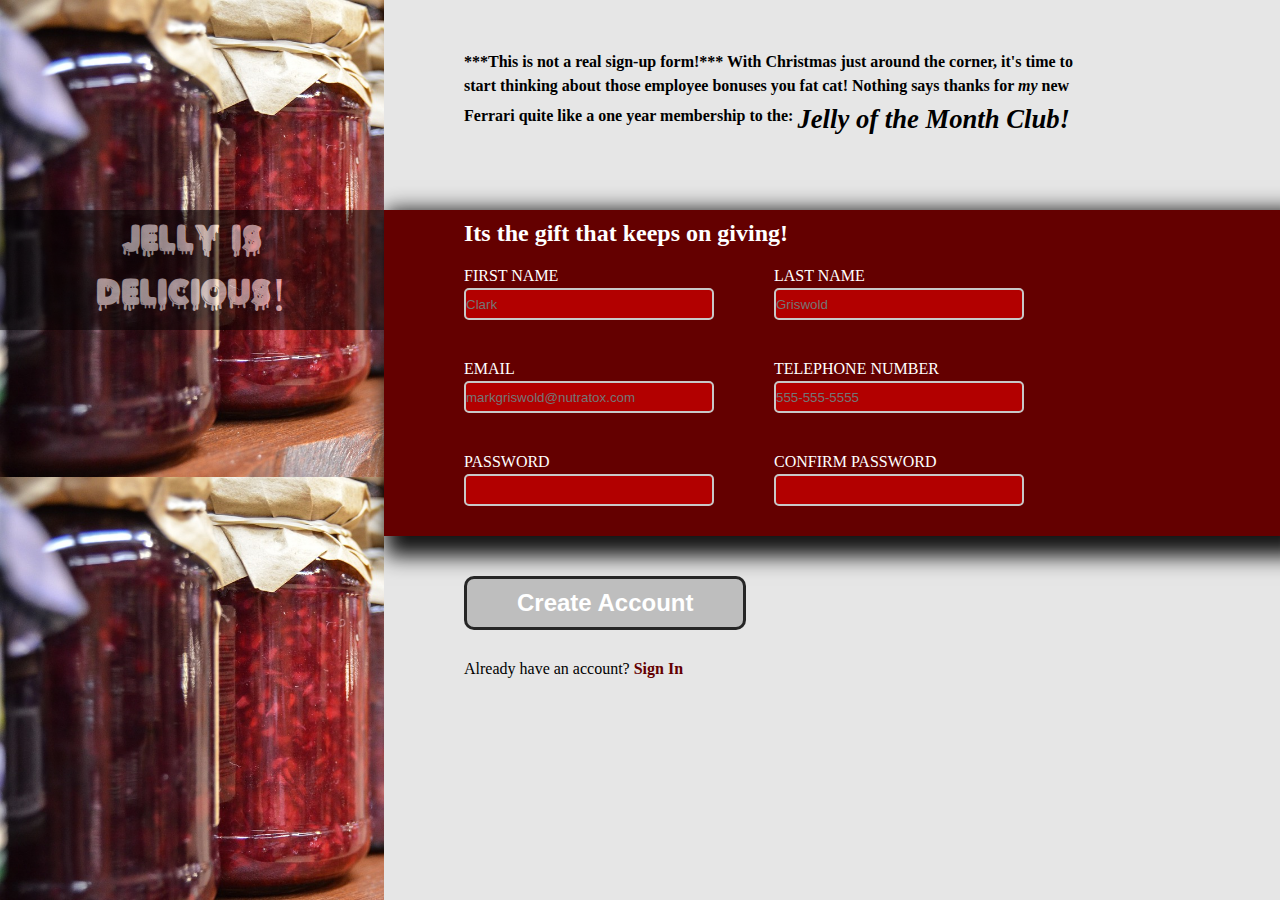
<file: index.html>
<!DOCTYPE html>
<html lang="en">
<head>
    <meta charset="UTF-8">
    <meta name="viewport" content="width=device-width, initial-scale=1.0">
    <title>TOP Sign-Up</title>
    <link rel="stylesheet" href="style.css">
</head>
<body>

    <div class="banner-img">
        <div class="banner-logo">Jelly is Delicious!</div>
    </div>
    
    <div class="content">
        <div class="header">
            <h4>
                ***This is not a real sign-up form!***
                With Christmas just around the corner, 
                it's time to start thinking about those employee 
                bonuses you fat cat! Nothing says thanks for <em>my</em> 
                new Ferrari quite like a one year membership to 
                the: <b class="club-title"><em><sub>Jelly of the Month Club!</sub></em></b>
            </h4>

        </div>
        <form class="sign-up-form">
            <div class="inputs">
                <h2>Its the gift that keeps on giving!</h2>
                <ul>
                    <li>
                        <label for="first-name">FIRST NAME</label>
                        <input type="text" id="first-name" name="first-name" placeholder="Clark" required>
                    <li>
                        <label for="last-name">LAST NAME</label>
                        <input type="text" id="last-name" name="last-name" placeholder="Griswold" required>
                    </li>
                    <li>
                        <label for="email">EMAIL</label>
                        <input type="email" id="email" name="email" placeholder="markgriswold@nutratox.com" required>
                    </li>
                    <li>
                        <label for="tel-num">TELEPHONE NUMBER</label>
                        <input type="tel" id="tel-num" name="user-num" placeholder="555-555-5555" pattern="[0-9]{3}[' '-.]?[0-9]{3}[' '-.]?[0-9]{4}" required>
                    </li>
                    <li>
                        <label for="init-pass">PASSWORD</label>
                        <input type="password" id="init-pass" name="init-pass" required>
                    </li>
                    <li>
                        <label for="conf-pass">CONFIRM PASSWORD</label>
                        <input type="password" id="conf-pass" name="conf-pass" required>
                    </li>
                </ul>
            </div>
            <div class="submit-btn">
                <button type="submit">Create Account</button>
                <p>Already have an account? <a href="#" id="sign-in-link">Sign In</a></p>
            </div>
        </form>
    </div>
</body>
</html>
</file>
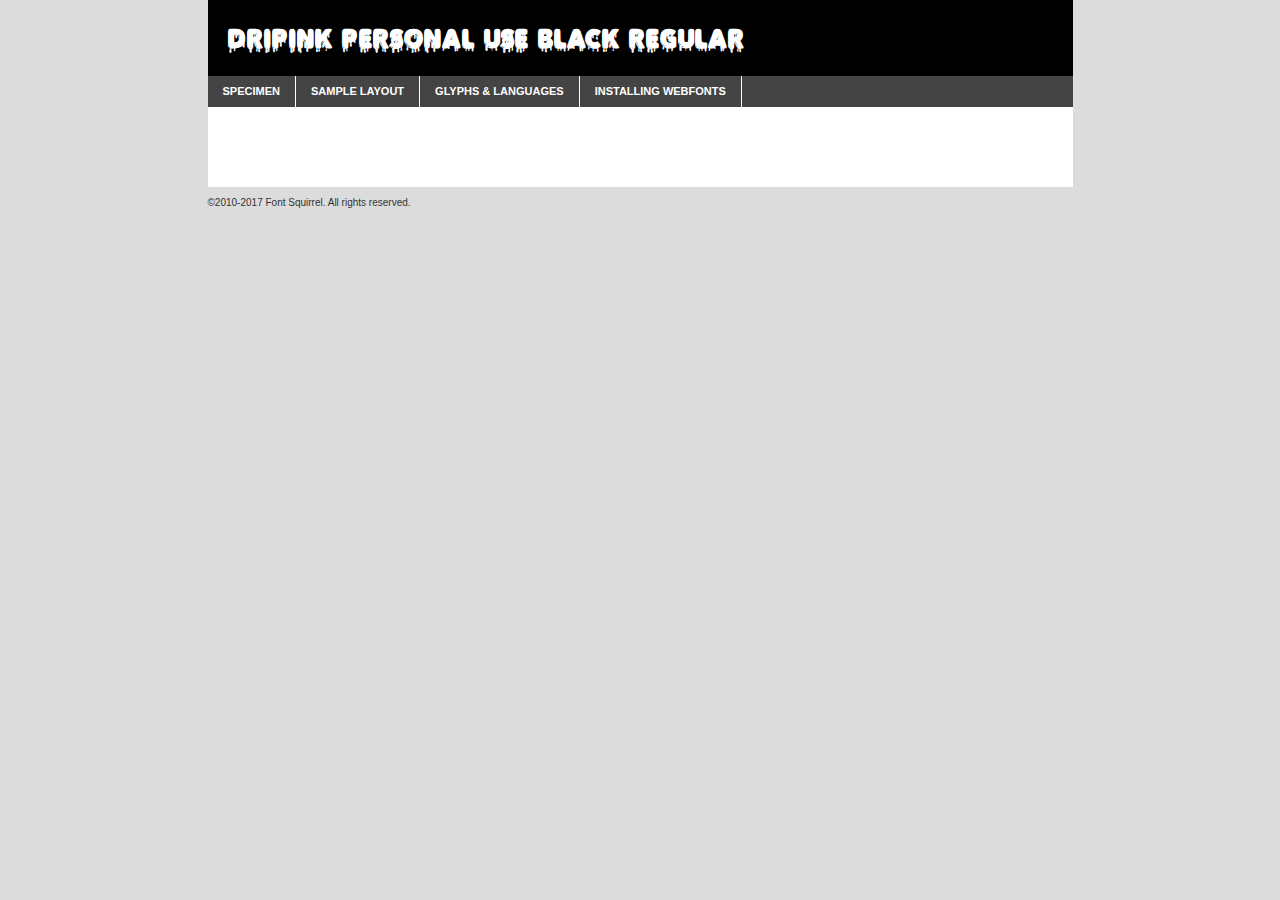
<file: fonts/dripinkpersonaluseblack-p72nk-demo.html>
<!DOCTYPE html PUBLIC "-//W3C//DTD XHTML 1.0 Transitional//EN"
        "http://www.w3.org/TR/xhtml1/DTD/xhtml1-transitional.dtd">

<html xmlns="http://www.w3.org/1999/xhtml" xml:lang="en" lang="en">
<head>
    <meta http-equiv="Content-Type" content="text/html; charset=utf-8"/>
    <script src="http://ajax.googleapis.com/ajax/libs/jquery/1.7.2/jquery.min.js" type="text/javascript" charset="utf-8"></script>
    <script type="text/javascript">
		(function($) {
			$.fn.easyTabs = function(option) {
				var param = jQuery.extend({ fadeSpeed: 'fast', defaultContent: 1, activeClass: 'active' }, option);
				$(this).each(function() {
					var thisId = '#' + this.id;
					if ( param.defaultContent == '' )
					{
						param.defaultContent = 1;
					}
					if ( typeof param.defaultContent == 'number' )
					{
						var defaultTab = $(thisId + ' .tabs li:eq(' + (param.defaultContent - 1) + ') a').attr('href').substr(1);
					}
					else
					{
						var defaultTab = param.defaultContent;
					}
					$(thisId + ' .tabs li a').each(function() {
						var tabToHide = $(this).attr('href').substr(1);
						$('#' + tabToHide).addClass('easytabs-tab-content');
					});
					hideAll();
					changeContent(defaultTab);

					function hideAll() {$(thisId + ' .easytabs-tab-content').hide();}

					function changeContent(tabId)
					{
						hideAll();
						$(thisId + ' .tabs li').removeClass(param.activeClass);
						$(thisId + ' .tabs li a[href=#' + tabId + ']').closest('li').addClass(param.activeClass);
						if ( param.fadeSpeed != 'none' )
						{
							$(thisId + ' #' + tabId).fadeIn(param.fadeSpeed);
						}
						else
						{
							$(thisId + ' #' + tabId).show();
						}
					}

					$(thisId + ' .tabs li').click(function() {
						var tabId = $(this).find('a').attr('href').substr(1);
						changeContent(tabId);
						return false;
					});
				});
			}
		})(jQuery);
    </script>
    <link rel="stylesheet" href="specimen_files/specimen_stylesheet.css" type="text/css" charset="utf-8"/>
    <link rel="stylesheet" href="stylesheet.css" type="text/css" charset="utf-8"/>

    <style type="text/css">
        		body {
			font-family: 'dripink_personal_useblack';
        		}

            </style>

    <title>DRIPINK PERSONAL USE Black Regular Specimen</title>


    <script type="text/javascript" charset="utf-8">
		$(document).ready(function() {
			$('#container').easyTabs({ defaultContent: 1 });
		});
    </script>
</head>

<body>
<div id="container">
    <div id="header">
		DRIPINK PERSONAL USE Black Regular    </div>
    <ul class="tabs">
        <li><a href="#specimen">Specimen</a></li>
        <li><a href="#layout">Sample Layout</a></li>
		        <li><a href="#glyphs">Glyphs &amp; Languages</a></li>
        <li><a href="#installing">Installing Webfonts</a></li>

    </ul>

    <div id="main_content">


        <div id="specimen">

            <div class="section">
                <div class="grid12 firstcol">
                    <div class="huge">AaBb</div>
                </div>
            </div>

            <div class="section">
                <div class="glyph_range">A&#x200B;B&#x200b;C&#x200b;D&#x200b;E&#x200b;F&#x200b;G&#x200b;H&#x200b;I&#x200b;J&#x200b;K&#x200b;L&#x200b;M&#x200b;N&#x200b;O&#x200b;P&#x200b;Q&#x200b;R&#x200b;S&#x200b;T&#x200b;U&#x200b;V&#x200b;W&#x200b;X&#x200b;Y&#x200b;Z&#x200b;a&#x200b;b&#x200b;c&#x200b;d&#x200b;e&#x200b;f&#x200b;g&#x200b;h&#x200b;i&#x200b;j&#x200b;k&#x200b;l&#x200b;m&#x200b;n&#x200b;o&#x200b;p&#x200b;q&#x200b;r&#x200b;s&#x200b;t&#x200b;u&#x200b;v&#x200b;w&#x200b;x&#x200b;y&#x200b;z&#x200b;1&#x200b;2&#x200b;3&#x200b;4&#x200b;5&#x200b;6&#x200b;7&#x200b;8&#x200b;9&#x200b;0&#x200b;&amp;&#x200b;.&#x200b;,&#x200b;?&#x200b;!&#x200b;&#64;&#x200b;(&#x200b;)&#x200b;#&#x200b;$&#x200b;%&#x200b;*&#x200b;+&#x200b;-&#x200b;=&#x200b;:&#x200b;;</div>
            </div>
            <div class="section">
                <div class="grid12 firstcol">
                    <table class="sample_table">
                        <tr>
                            <td>10</td>
                            <td class="size10">abcdefghijklmnopqrstuvwxyzABCDEFGHIJKLMNOPQRSTUVWXYZ0123456789abcdefghijklmnopqrstuvwxyzABCDEFGHIJKLMNOPQRSTUVWXYZ0123456789abcdefghijklmnopqrstuvwxyzABCDEFGHIJKLMNOPQRSTUVWXYZ</td>
                        </tr>
                        <tr>
                            <td>11</td>
                            <td class="size11">abcdefghijklmnopqrstuvwxyzABCDEFGHIJKLMNOPQRSTUVWXYZ0123456789abcdefghijklmnopqrstuvwxyzABCDEFGHIJKLMNOPQRSTUVWXYZ0123456789abcdefghijklmnopqrstuvwxyzABCDEFGHIJKLMNOPQRSTUVWXYZ</td>
                        </tr>
                        <tr>
                            <td>12</td>
                            <td class="size12">abcdefghijklmnopqrstuvwxyzABCDEFGHIJKLMNOPQRSTUVWXYZ0123456789abcdefghijklmnopqrstuvwxyzABCDEFGHIJKLMNOPQRSTUVWXYZ0123456789abcdefghijklmnopqrstuvwxyzABCDEFGHIJKLMNOPQRSTUVWXYZ</td>
                        </tr>
                        <tr>
                            <td>13</td>
                            <td class="size13">abcdefghijklmnopqrstuvwxyzABCDEFGHIJKLMNOPQRSTUVWXYZ0123456789abcdefghijklmnopqrstuvwxyzABCDEFGHIJKLMNOPQRSTUVWXYZ0123456789abcdefghijklmnopqrstuvwxyzABCDEFGHIJKLMNOPQRSTUVWXYZ</td>
                        </tr>
                        <tr>
                            <td>14</td>
                            <td class="size14">abcdefghijklmnopqrstuvwxyzABCDEFGHIJKLMNOPQRSTUVWXYZ0123456789abcdefghijklmnopqrstuvwxyzABCDEFGHIJKLMNOPQRSTUVWXYZ0123456789abcdefghijklmnopqrstuvwxyzABCDEFGHIJKLMNOPQRSTUVWXYZ</td>
                        </tr>
                        <tr>
                            <td>16</td>
                            <td class="size16">abcdefghijklmnopqrstuvwxyzABCDEFGHIJKLMNOPQRSTUVWXYZ0123456789abcdefghijklmnopqrstuvwxyzABCDEFGHIJKLMNOPQRSTUVWXYZ</td>
                        </tr>
                        <tr>
                            <td>18</td>
                            <td class="size18">abcdefghijklmnopqrstuvwxyzABCDEFGHIJKLMNOPQRSTUVWXYZ0123456789abcdefghijklmnopqrstuvwxyzABCDEFGHIJKLMNOPQRSTUVWXYZ</td>
                        </tr>
                        <tr>
                            <td>20</td>
                            <td class="size20">abcdefghijklmnopqrstuvwxyzABCDEFGHIJKLMNOPQRSTUVWXYZ0123456789abcdefghijklmnopqrstuvwxyzABCDEFGHIJKLMNOPQRSTUVWXYZ</td>
                        </tr>
                        <tr>
                            <td>24</td>
                            <td class="size24">abcdefghijklmnopqrstuvwxyzABCDEFGHIJKLMNOPQRSTUVWXYZ0123456789abcdefghijklmnopqrstuvwxyzABCDEFGHIJKLMNOPQRSTUVWXYZ</td>
                        </tr>
                        <tr>
                            <td>30</td>
                            <td class="size30">abcdefghijklmnopqrstuvwxyzABCDEFGHIJKLMNOPQRSTUVWXYZ0123456789abcdefghijklmnopqrstuvwxyzABCDEFGHIJKLMNOPQRSTUVWXYZ</td>
                        </tr>
                        <tr>
                            <td>36</td>
                            <td class="size36">abcdefghijklmnopqrstuvwxyzABCDEFGHIJKLMNOPQRSTUVWXYZ0123456789abcdefghijklmnopqrstuvwxyzABCDEFGHIJKLMNOPQRSTUVWXYZ</td>
                        </tr>
                        <tr>
                            <td>48</td>
                            <td class="size48">abcdefghijklmnopqrstuvwxyzABCDEFGHIJKLMNOPQRSTUVWXYZ0123456789abcdefghijklmnopqrstuvwxyzABCDEFGHIJKLMNOPQRSTUVWXYZ</td>
                        </tr>
                        <tr>
                            <td>60</td>
                            <td class="size60">abcdefghijklmnopqrstuvwxyzABCDEFGHIJKLMNOPQRSTUVWXYZ0123456789abcdefghijklmnopqrstuvwxyzABCDEFGHIJKLMNOPQRSTUVWXYZ</td>
                        </tr>
                        <tr>
                            <td>72</td>
                            <td class="size72">abcdefghijklmnopqrstuvwxyzABCDEFGHIJKLMNOPQRSTUVWXYZ0123456789abcdefghijklmnopqrstuvwxyzABCDEFGHIJKLMNOPQRSTUVWXYZ</td>
                        </tr>
                        <tr>
                            <td>90</td>
                            <td class="size90">abcdefghijklmnopqrstuvwxyzABCDEFGHIJKLMNOPQRSTUVWXYZ0123456789abcdefghijklmnopqrstuvwxyzABCDEFGHIJKLMNOPQRSTUVWXYZ</td>
                        </tr>
                    </table>

                </div>

            </div>


            <div class="section" id="bodycomparison">


                <div id="xheight">
                    <div class="fontbody">&#x25FC;&#x25FC;&#x25FC;&#x25FC;&#x25FC;&#x25FC;&#x25FC;&#x25FC;&#x25FC;&#x25FC;&#x25FC;&#x25FC;&#x25FC;&#x25FC;&#x25FC;&#x25FC;&#x25FC;&#x25FC;&#x25FC;&#x25FC;&#x25FC;&#x25FC;&#x25FC;&#x25FC;&#x25FC;&#x25FC;&#x25FC;&#x25FC;&#x25FC;&#x25FC;&#x25FC;&#x25FC;&#x25FC;&#x25FC;&#x25FC;&#x25FC;&#x25FC;&#x25FC;&#x25FC;&#x25FC;&#x25FC;&#x25FC;&#x25FC;&#x25FC;&#x25FC;&#x25FC;&#x25FC;&#x25FC;&#x25FC;&#x25FC;&#x25FC;&#x25FC;&#x25FC;&#x25FC;&#x25FC;&#x25FC;&#x25FC;&#x25FC;&#x25FC;&#x25FC;&#x25FC;&#x25FC;&#x25FC;&#x25FC;&#x25FC;&#x25FC;&#x25FC;&#x25FC;&#x25FC;&#x25FC;&#x25FC;&#x25FC;&#x25FC;&#x25FC;&#x25FC;&#x25FC;&#x25FC;&#x25FC;&#x25FC;&#x25FC;&#x25FC;&#x25FC;&#x25FC;&#x25FC;&#x25FC;&#x25FC;&#x25FC;&#x25FC;&#x25FC;&#x25FC;&#x25FC;&#x25FC;&#x25FC;&#x25FC;&#x25FC;&#x25FC;&#x25FC;&#x25FC;&#x25FC;body</div>
                    <div class="arialbody">body</div>
                    <div class="verdanabody">body</div>
                    <div class="georgiabody">body</div>
                </div>
                <div class="fontbody" style="z-index:1">
                    body<span>DRIPINK PERSONAL USE Black Regular</span>
                </div>
                <div class="arialbody" style="z-index:1">
                    body<span>Arial</span>
                </div>
                <div class="verdanabody" style="z-index:1">
                    body<span>Verdana</span>
                </div>
                <div class="georgiabody" style="z-index:1">
                    body<span>Georgia</span>
                </div>


            </div>


            <div class="section psample psample_row1" id="">

                <div class="grid2 firstcol">
                    <p class="size10"><span>10.</span>Aenean lacinia bibendum nulla sed consectetur. Fusce dapibus, tellus ac cursus commodo, tortor mauris condimentum nibh, ut fermentum massa justo sit amet risus. Nullam id dolor id nibh ultricies vehicula ut id elit. Cum sociis natoque penatibus et magnis dis parturient montes, nascetur ridiculus mus. Nulla vitae elit libero, a pharetra augue.</p>

                </div>
                <div class="grid3">
                    <p class="size11"><span>11.</span>Aenean lacinia bibendum nulla sed consectetur. Fusce dapibus, tellus ac cursus commodo, tortor mauris condimentum nibh, ut fermentum massa justo sit amet risus. Nullam id dolor id nibh ultricies vehicula ut id elit. Cum sociis natoque penatibus et magnis dis parturient montes, nascetur ridiculus mus. Nulla vitae elit libero, a pharetra augue.</p>

                </div>
                <div class="grid3">
                    <p class="size12"><span>12.</span>Aenean lacinia bibendum nulla sed consectetur. Fusce dapibus, tellus ac cursus commodo, tortor mauris condimentum nibh, ut fermentum massa justo sit amet risus. Nullam id dolor id nibh ultricies vehicula ut id elit. Cum sociis natoque penatibus et magnis dis parturient montes, nascetur ridiculus mus. Nulla vitae elit libero, a pharetra augue.</p>

                </div>
                <div class="grid4">
                    <p class="size13"><span>13.</span>Aenean lacinia bibendum nulla sed consectetur. Fusce dapibus, tellus ac cursus commodo, tortor mauris condimentum nibh, ut fermentum massa justo sit amet risus. Nullam id dolor id nibh ultricies vehicula ut id elit. Cum sociis natoque penatibus et magnis dis parturient montes, nascetur ridiculus mus. Nulla vitae elit libero, a pharetra augue.</p>

                </div>
                <div class="white_blend"></div>

            </div>
            <div class="section psample psample_row2" id="">
                <div class="grid3 firstcol">
                    <p class="size14"><span>14.</span>Aenean lacinia bibendum nulla sed consectetur. Fusce dapibus, tellus ac cursus commodo, tortor mauris condimentum nibh, ut fermentum massa justo sit amet risus. Nullam id dolor id nibh ultricies vehicula ut id elit. Cum sociis natoque penatibus et magnis dis parturient montes, nascetur ridiculus mus. Nulla vitae elit libero, a pharetra augue.</p>

                </div>
                <div class="grid4">
                    <p class="size16"><span>16.</span>Aenean lacinia bibendum nulla sed consectetur. Fusce dapibus, tellus ac cursus commodo, tortor mauris condimentum nibh, ut fermentum massa justo sit amet risus. Nullam id dolor id nibh ultricies vehicula ut id elit. Cum sociis natoque penatibus et magnis dis parturient montes, nascetur ridiculus mus. Nulla vitae elit libero, a pharetra augue.</p>

                </div>
                <div class="grid5">
                    <p class="size18"><span>18.</span>Aenean lacinia bibendum nulla sed consectetur. Fusce dapibus, tellus ac cursus commodo, tortor mauris condimentum nibh, ut fermentum massa justo sit amet risus. Nullam id dolor id nibh ultricies vehicula ut id elit. Cum sociis natoque penatibus et magnis dis parturient montes, nascetur ridiculus mus. Nulla vitae elit libero, a pharetra augue.</p>

                </div>

                <div class="white_blend"></div>

            </div>

            <div class="section psample psample_row3" id="">
                <div class="grid5 firstcol">
                    <p class="size20"><span>20.</span>Aenean lacinia bibendum nulla sed consectetur. Fusce dapibus, tellus ac cursus commodo, tortor mauris condimentum nibh, ut fermentum massa justo sit amet risus. Nullam id dolor id nibh ultricies vehicula ut id elit. Cum sociis natoque penatibus et magnis dis parturient montes, nascetur ridiculus mus. Nulla vitae elit libero, a pharetra augue.</p>
                </div>
                <div class="grid7">
                    <p class="size24"><span>24.</span>Aenean lacinia bibendum nulla sed consectetur. Fusce dapibus, tellus ac cursus commodo, tortor mauris condimentum nibh, ut fermentum massa justo sit amet risus. Nullam id dolor id nibh ultricies vehicula ut id elit. Cum sociis natoque penatibus et magnis dis parturient montes, nascetur ridiculus mus. Nulla vitae elit libero, a pharetra augue.</p>
                </div>

                <div class="white_blend"></div>

            </div>

            <div class="section psample psample_row4" id="">
                <div class="grid12 firstcol">
                    <p class="size30"><span>30.</span>Aenean lacinia bibendum nulla sed consectetur. Fusce dapibus, tellus ac cursus commodo, tortor mauris condimentum nibh, ut fermentum massa justo sit amet risus. Nullam id dolor id nibh ultricies vehicula ut id elit. Cum sociis natoque penatibus et magnis dis parturient montes, nascetur ridiculus mus. Nulla vitae elit libero, a pharetra augue.</p>
                </div>
                <div class="white_blend"></div>

            </div>


            <div class="section psample psample_row1 fullreverse">
                <div class="grid2 firstcol">
                    <p class="size10"><span>10.</span>Aenean lacinia bibendum nulla sed consectetur. Fusce dapibus, tellus ac cursus commodo, tortor mauris condimentum nibh, ut fermentum massa justo sit amet risus. Nullam id dolor id nibh ultricies vehicula ut id elit. Cum sociis natoque penatibus et magnis dis parturient montes, nascetur ridiculus mus. Nulla vitae elit libero, a pharetra augue.</p>

                </div>
                <div class="grid3">
                    <p class="size11"><span>11.</span>Aenean lacinia bibendum nulla sed consectetur. Fusce dapibus, tellus ac cursus commodo, tortor mauris condimentum nibh, ut fermentum massa justo sit amet risus. Nullam id dolor id nibh ultricies vehicula ut id elit. Cum sociis natoque penatibus et magnis dis parturient montes, nascetur ridiculus mus. Nulla vitae elit libero, a pharetra augue.</p>

                </div>
                <div class="grid3">
                    <p class="size12"><span>12.</span>Aenean lacinia bibendum nulla sed consectetur. Fusce dapibus, tellus ac cursus commodo, tortor mauris condimentum nibh, ut fermentum massa justo sit amet risus. Nullam id dolor id nibh ultricies vehicula ut id elit. Cum sociis natoque penatibus et magnis dis parturient montes, nascetur ridiculus mus. Nulla vitae elit libero, a pharetra augue.</p>

                </div>
                <div class="grid4">
                    <p class="size13"><span>13.</span>Aenean lacinia bibendum nulla sed consectetur. Fusce dapibus, tellus ac cursus commodo, tortor mauris condimentum nibh, ut fermentum massa justo sit amet risus. Nullam id dolor id nibh ultricies vehicula ut id elit. Cum sociis natoque penatibus et magnis dis parturient montes, nascetur ridiculus mus. Nulla vitae elit libero, a pharetra augue.</p>

                </div>
                <div class="black_blend"></div>

            </div>

            <div class="section psample psample_row2 fullreverse">
                <div class="grid3 firstcol">
                    <p class="size14"><span>14.</span>Aenean lacinia bibendum nulla sed consectetur. Fusce dapibus, tellus ac cursus commodo, tortor mauris condimentum nibh, ut fermentum massa justo sit amet risus. Nullam id dolor id nibh ultricies vehicula ut id elit. Cum sociis natoque penatibus et magnis dis parturient montes, nascetur ridiculus mus. Nulla vitae elit libero, a pharetra augue.</p>

                </div>
                <div class="grid4">
                    <p class="size16"><span>16.</span>Aenean lacinia bibendum nulla sed consectetur. Fusce dapibus, tellus ac cursus commodo, tortor mauris condimentum nibh, ut fermentum massa justo sit amet risus. Nullam id dolor id nibh ultricies vehicula ut id elit. Cum sociis natoque penatibus et magnis dis parturient montes, nascetur ridiculus mus. Nulla vitae elit libero, a pharetra augue.</p>

                </div>
                <div class="grid5">
                    <p class="size18"><span>18.</span>Aenean lacinia bibendum nulla sed consectetur. Fusce dapibus, tellus ac cursus commodo, tortor mauris condimentum nibh, ut fermentum massa justo sit amet risus. Nullam id dolor id nibh ultricies vehicula ut id elit. Cum sociis natoque penatibus et magnis dis parturient montes, nascetur ridiculus mus. Nulla vitae elit libero, a pharetra augue.</p>

                </div>
                <div class="black_blend"></div>

            </div>

            <div class="section psample fullreverse psample_row3" id="">
                <div class="grid5 firstcol">
                    <p class="size20"><span>20.</span>Aenean lacinia bibendum nulla sed consectetur. Fusce dapibus, tellus ac cursus commodo, tortor mauris condimentum nibh, ut fermentum massa justo sit amet risus. Nullam id dolor id nibh ultricies vehicula ut id elit. Cum sociis natoque penatibus et magnis dis parturient montes, nascetur ridiculus mus. Nulla vitae elit libero, a pharetra augue.</p>
                </div>
                <div class="grid7">
                    <p class="size24"><span>24.</span>Aenean lacinia bibendum nulla sed consectetur. Fusce dapibus, tellus ac cursus commodo, tortor mauris condimentum nibh, ut fermentum massa justo sit amet risus. Nullam id dolor id nibh ultricies vehicula ut id elit. Cum sociis natoque penatibus et magnis dis parturient montes, nascetur ridiculus mus. Nulla vitae elit libero, a pharetra augue.</p>
                </div>

                <div class="black_blend"></div>

            </div>

            <div class="section psample fullreverse psample_row4" id="" style="border-bottom: 20px #000 solid;">
                <div class="grid12 firstcol">
                    <p class="size30"><span>30.</span>Aenean lacinia bibendum nulla sed consectetur. Fusce dapibus, tellus ac cursus commodo, tortor mauris condimentum nibh, ut fermentum massa justo sit amet risus. Nullam id dolor id nibh ultricies vehicula ut id elit. Cum sociis natoque penatibus et magnis dis parturient montes, nascetur ridiculus mus. Nulla vitae elit libero, a pharetra augue.</p>
                </div>
                <div class="black_blend"></div>

            </div>


        </div>

        <div id="layout">

            <div class="section">

                <div class="grid12 firstcol">
                    <h1>Lorem Ipsum Dolor</h1>
                    <h2>Etiam porta sem malesuada magna mollis euismod</h2>

                    <p class="byline">By <a href="#link">Aenean Lacinia</a></p>
                </div>
            </div>
            <div class="section">
                <div class="grid8 firstcol">
                    <p class="large">Donec sed odio dui. Morbi leo risus, porta ac consectetur ac, vestibulum at eros. Fusce dapibus, tellus ac cursus commodo, tortor mauris condimentum nibh, ut fermentum massa justo sit amet risus. </p>


                    <h3>Pellentesque ornare sem</h3>

                    <p>Maecenas sed diam eget risus varius blandit sit amet non magna. Maecenas faucibus mollis interdum. Donec ullamcorper nulla non metus auctor fringilla. Nullam id dolor id nibh ultricies vehicula ut id elit. Nullam id dolor id nibh ultricies vehicula ut id elit. </p>

                    <p>Aenean eu leo quam. Pellentesque ornare sem lacinia quam venenatis vestibulum. Lorem ipsum dolor sit amet, consectetur adipiscing elit. Cum sociis natoque penatibus et magnis dis parturient montes, nascetur ridiculus mus. </p>

                    <p>Nulla vitae elit libero, a pharetra augue. Praesent commodo cursus magna, vel scelerisque nisl consectetur et. Aenean lacinia bibendum nulla sed consectetur. </p>

                    <p>Nullam quis risus eget urna mollis ornare vel eu leo. Nullam quis risus eget urna mollis ornare vel eu leo. Maecenas sed diam eget risus varius blandit sit amet non magna. Donec ullamcorper nulla non metus auctor fringilla. </p>

                    <h3>Cras mattis consectetur</h3>

                    <p>Aenean eu leo quam. Pellentesque ornare sem lacinia quam venenatis vestibulum. Aenean lacinia bibendum nulla sed consectetur. Integer posuere erat a ante venenatis dapibus posuere velit aliquet. Cras mattis consectetur purus sit amet fermentum. </p>

                    <p>Nullam id dolor id nibh ultricies vehicula ut id elit. Nullam quis risus eget urna mollis ornare vel eu leo. Cras mattis consectetur purus sit amet fermentum.</p>
                </div>

                <div class="grid4 sidebar">

                    <div class="box reverse">
                        <p class="last">Nullam quis risus eget urna mollis ornare vel eu leo. Donec ullamcorper nulla non metus auctor fringilla. Cras mattis consectetur purus sit amet fermentum. Sed posuere consectetur est at lobortis. Lorem ipsum dolor sit amet, consectetur adipiscing elit. </p>
                    </div>

                    <p class="caption">Maecenas sed diam eget risus varius.</p>

                    <p>Vestibulum id ligula porta felis euismod semper. Integer posuere erat a ante venenatis dapibus posuere velit aliquet. Vestibulum id ligula porta felis euismod semper. Sed posuere consectetur est at lobortis. Maecenas sed diam eget risus varius blandit sit amet non magna. Fusce dapibus, tellus ac cursus commodo, tortor mauris condimentum nibh, ut fermentum massa justo sit amet risus. </p>


                    <p>Duis mollis, est non commodo luctus, nisi erat porttitor ligula, eget lacinia odio sem nec elit. Aenean lacinia bibendum nulla sed consectetur. Vivamus sagittis lacus vel augue laoreet rutrum faucibus dolor auctor. Aenean lacinia bibendum nulla sed consectetur. Nullam quis risus eget urna mollis ornare vel eu leo. </p>

                    <p>Praesent commodo cursus magna, vel scelerisque nisl consectetur et. Donec ullamcorper nulla non metus auctor fringilla. Maecenas faucibus mollis interdum. Fusce dapibus, tellus ac cursus commodo, tortor mauris condimentum nibh, ut fermentum massa justo sit amet risus. </p>

                </div>
            </div>

        </div>


		

        <div id="glyphs">
            <div class="section">
                <div class="grid12 firstcol">

                    <h1>Language Support</h1>
                    <p>The subset of DRIPINK PERSONAL USE Black Regular in this kit supports the following languages:<br/>

						Albanian, Basque, Breton, Chamorro, Danish, Dutch, English, Faroese, Finnish, French, Frisian, Galician, German, Icelandic, Italian, Malagasy, Norwegian, Portuguese, Alsatian, Arapaho, Arrernte, Aymara, Bislama, Cebuano, Corsican, Fijian, French_creole, Genoese, Gilbertese, Greenlandic, Haitian_creole, Hiligaynon, Hmong, Hopi, Ibanag, Iloko_ilokano, Indonesian, Interglossa_glosa, Interlingua, Irish_gaelic, Jerriais, Lojban, Lombard, Luxembourgeois, Manx, Mohawk, Norfolk_pitcairnese, Occitan, Oromo, Pangasinan, Papiamento, Piedmontese, Potawatomi, Rhaeto-romance, Romansh, Rotokas, Sami_lule, Samoan, Sardinian, Scots_gaelic, Seychelles_creole, Shona, Sicilian, Somali, Southern_ndebele, Swahili, Swati_swazi, Tagalog_filipino_pilipino, Tetum, Tok_pisin, Uyghur_latinized, Volapuk, Walloon, Warlpiri, Xhosa, Yapese, Zulu, Latinbasic, Demo                    </p>
                    <h1>Glyph Chart</h1>
                    <p>The subset of DRIPINK PERSONAL USE Black Regular in this kit includes all the glyphs listed below. Unicode entities are included above each glyph to help you insert individual characters into your layout.</p>
                    <div id="glyph_chart">

																																	                                <div><p>&amp;#13;</p>&#13;</div>
																				                                <div><p>&amp;#16;</p>&#16;</div>
																				                                <div><p>&amp;#17;</p>&#17;</div>
																				                                <div><p>&amp;#18;</p>&#18;</div>
																				                                <div><p>&amp;#19;</p>&#19;</div>
																				                                <div><p>&amp;#20;</p>&#20;</div>
																				                                <div><p>&amp;#30;</p>&#30;</div>
																				                                <div><p>&amp;#31;</p>&#31;</div>
																				                                <div><p>&amp;#32;</p>&#32;</div>
																				                                <div><p>&amp;#48;</p>&#48;</div>
																				                                <div><p>&amp;#49;</p>&#49;</div>
																				                                <div><p>&amp;#50;</p>&#50;</div>
																				                                <div><p>&amp;#51;</p>&#51;</div>
																				                                <div><p>&amp;#52;</p>&#52;</div>
																				                                <div><p>&amp;#53;</p>&#53;</div>
																				                                <div><p>&amp;#54;</p>&#54;</div>
																				                                <div><p>&amp;#55;</p>&#55;</div>
																				                                <div><p>&amp;#56;</p>&#56;</div>
																				                                <div><p>&amp;#57;</p>&#57;</div>
																				                                <div><p>&amp;#65;</p>&#65;</div>
																				                                <div><p>&amp;#66;</p>&#66;</div>
																				                                <div><p>&amp;#67;</p>&#67;</div>
																				                                <div><p>&amp;#68;</p>&#68;</div>
																				                                <div><p>&amp;#69;</p>&#69;</div>
																				                                <div><p>&amp;#70;</p>&#70;</div>
																				                                <div><p>&amp;#71;</p>&#71;</div>
																				                                <div><p>&amp;#72;</p>&#72;</div>
																				                                <div><p>&amp;#73;</p>&#73;</div>
																				                                <div><p>&amp;#74;</p>&#74;</div>
																				                                <div><p>&amp;#75;</p>&#75;</div>
																				                                <div><p>&amp;#76;</p>&#76;</div>
																				                                <div><p>&amp;#77;</p>&#77;</div>
																				                                <div><p>&amp;#78;</p>&#78;</div>
																				                                <div><p>&amp;#79;</p>&#79;</div>
																				                                <div><p>&amp;#80;</p>&#80;</div>
																				                                <div><p>&amp;#81;</p>&#81;</div>
																				                                <div><p>&amp;#82;</p>&#82;</div>
																				                                <div><p>&amp;#83;</p>&#83;</div>
																				                                <div><p>&amp;#84;</p>&#84;</div>
																				                                <div><p>&amp;#85;</p>&#85;</div>
																				                                <div><p>&amp;#86;</p>&#86;</div>
																				                                <div><p>&amp;#87;</p>&#87;</div>
																				                                <div><p>&amp;#88;</p>&#88;</div>
																				                                <div><p>&amp;#89;</p>&#89;</div>
																				                                <div><p>&amp;#90;</p>&#90;</div>
																				                                <div><p>&amp;#96;</p>&#96;</div>
																				                                <div><p>&amp;#97;</p>&#97;</div>
																				                                <div><p>&amp;#98;</p>&#98;</div>
																				                                <div><p>&amp;#99;</p>&#99;</div>
																				                                <div><p>&amp;#100;</p>&#100;</div>
																				                                <div><p>&amp;#101;</p>&#101;</div>
																				                                <div><p>&amp;#102;</p>&#102;</div>
																				                                <div><p>&amp;#103;</p>&#103;</div>
																				                                <div><p>&amp;#104;</p>&#104;</div>
																				                                <div><p>&amp;#105;</p>&#105;</div>
																				                                <div><p>&amp;#106;</p>&#106;</div>
																				                                <div><p>&amp;#107;</p>&#107;</div>
																				                                <div><p>&amp;#108;</p>&#108;</div>
																				                                <div><p>&amp;#109;</p>&#109;</div>
																				                                <div><p>&amp;#110;</p>&#110;</div>
																				                                <div><p>&amp;#111;</p>&#111;</div>
																				                                <div><p>&amp;#112;</p>&#112;</div>
																				                                <div><p>&amp;#113;</p>&#113;</div>
																				                                <div><p>&amp;#114;</p>&#114;</div>
																				                                <div><p>&amp;#115;</p>&#115;</div>
																				                                <div><p>&amp;#116;</p>&#116;</div>
																				                                <div><p>&amp;#117;</p>&#117;</div>
																				                                <div><p>&amp;#118;</p>&#118;</div>
																				                                <div><p>&amp;#119;</p>&#119;</div>
																				                                <div><p>&amp;#120;</p>&#120;</div>
																				                                <div><p>&amp;#121;</p>&#121;</div>
																				                                <div><p>&amp;#122;</p>&#122;</div>
																				                                <div><p>&amp;#127;</p>&#127;</div>
																				                                <div><p>&amp;#160;</p>&#160;</div>
																				                                <div><p>&amp;#162;</p>&#162;</div>
																				                                <div><p>&amp;#163;</p>&#163;</div>
																				                                <div><p>&amp;#165;</p>&#165;</div>
																				                                <div><p>&amp;#168;</p>&#168;</div>
																				                                <div><p>&amp;#180;</p>&#180;</div>
																				                                <div><p>&amp;#192;</p>&#192;</div>
																				                                <div><p>&amp;#193;</p>&#193;</div>
																				                                <div><p>&amp;#194;</p>&#194;</div>
																				                                <div><p>&amp;#195;</p>&#195;</div>
																				                                <div><p>&amp;#196;</p>&#196;</div>
																				                                <div><p>&amp;#197;</p>&#197;</div>
																				                                <div><p>&amp;#198;</p>&#198;</div>
																				                                <div><p>&amp;#199;</p>&#199;</div>
																				                                <div><p>&amp;#200;</p>&#200;</div>
																				                                <div><p>&amp;#201;</p>&#201;</div>
																				                                <div><p>&amp;#202;</p>&#202;</div>
																				                                <div><p>&amp;#203;</p>&#203;</div>
																				                                <div><p>&amp;#204;</p>&#204;</div>
																				                                <div><p>&amp;#205;</p>&#205;</div>
																				                                <div><p>&amp;#206;</p>&#206;</div>
																				                                <div><p>&amp;#207;</p>&#207;</div>
																				                                <div><p>&amp;#208;</p>&#208;</div>
																				                                <div><p>&amp;#209;</p>&#209;</div>
																				                                <div><p>&amp;#210;</p>&#210;</div>
																				                                <div><p>&amp;#211;</p>&#211;</div>
																				                                <div><p>&amp;#212;</p>&#212;</div>
																				                                <div><p>&amp;#213;</p>&#213;</div>
																				                                <div><p>&amp;#214;</p>&#214;</div>
																				                                <div><p>&amp;#215;</p>&#215;</div>
																				                                <div><p>&amp;#216;</p>&#216;</div>
																				                                <div><p>&amp;#217;</p>&#217;</div>
																				                                <div><p>&amp;#218;</p>&#218;</div>
																				                                <div><p>&amp;#219;</p>&#219;</div>
																				                                <div><p>&amp;#220;</p>&#220;</div>
																				                                <div><p>&amp;#221;</p>&#221;</div>
																				                                <div><p>&amp;#222;</p>&#222;</div>
																				                                <div><p>&amp;#223;</p>&#223;</div>
																				                                <div><p>&amp;#224;</p>&#224;</div>
																				                                <div><p>&amp;#225;</p>&#225;</div>
																				                                <div><p>&amp;#226;</p>&#226;</div>
																				                                <div><p>&amp;#227;</p>&#227;</div>
																				                                <div><p>&amp;#228;</p>&#228;</div>
																				                                <div><p>&amp;#229;</p>&#229;</div>
																				                                <div><p>&amp;#230;</p>&#230;</div>
																				                                <div><p>&amp;#231;</p>&#231;</div>
																				                                <div><p>&amp;#232;</p>&#232;</div>
																				                                <div><p>&amp;#233;</p>&#233;</div>
																				                                <div><p>&amp;#234;</p>&#234;</div>
																				                                <div><p>&amp;#235;</p>&#235;</div>
																				                                <div><p>&amp;#236;</p>&#236;</div>
																				                                <div><p>&amp;#237;</p>&#237;</div>
																				                                <div><p>&amp;#238;</p>&#238;</div>
																				                                <div><p>&amp;#239;</p>&#239;</div>
																				                                <div><p>&amp;#240;</p>&#240;</div>
																				                                <div><p>&amp;#241;</p>&#241;</div>
																				                                <div><p>&amp;#242;</p>&#242;</div>
																				                                <div><p>&amp;#243;</p>&#243;</div>
																				                                <div><p>&amp;#244;</p>&#244;</div>
																				                                <div><p>&amp;#245;</p>&#245;</div>
																				                                <div><p>&amp;#246;</p>&#246;</div>
																				                                <div><p>&amp;#248;</p>&#248;</div>
																				                                <div><p>&amp;#249;</p>&#249;</div>
																				                                <div><p>&amp;#250;</p>&#250;</div>
																				                                <div><p>&amp;#251;</p>&#251;</div>
																				                                <div><p>&amp;#252;</p>&#252;</div>
																				                                <div><p>&amp;#253;</p>&#253;</div>
																				                                <div><p>&amp;#254;</p>&#254;</div>
																				                                <div><p>&amp;#255;</p>&#255;</div>
																				                                <div><p>&amp;#338;</p>&#338;</div>
																				                                <div><p>&amp;#339;</p>&#339;</div>
																				                                <div><p>&amp;#376;</p>&#376;</div>
																				                                <div><p>&amp;#710;</p>&#710;</div>
																				                                <div><p>&amp;#732;</p>&#732;</div>
																				                                <div><p>&amp;#8192;</p>&#8192;</div>
																				                                <div><p>&amp;#8193;</p>&#8193;</div>
																				                                <div><p>&amp;#8194;</p>&#8194;</div>
																				                                <div><p>&amp;#8195;</p>&#8195;</div>
																				                                <div><p>&amp;#8196;</p>&#8196;</div>
																				                                <div><p>&amp;#8197;</p>&#8197;</div>
																				                                <div><p>&amp;#8198;</p>&#8198;</div>
																				                                <div><p>&amp;#8199;</p>&#8199;</div>
																				                                <div><p>&amp;#8200;</p>&#8200;</div>
																				                                <div><p>&amp;#8201;</p>&#8201;</div>
																				                                <div><p>&amp;#8202;</p>&#8202;</div>
																				                                <div><p>&amp;#8239;</p>&#8239;</div>
																				                                <div><p>&amp;#8287;</p>&#8287;</div>
																				                                <div><p>&amp;#8364;</p>&#8364;</div>
																				                                <div><p>&amp;#9724;</p>&#9724;</div>
																																                    </div>
                </div>


            </div>
        </div>


        <div id="specs">

        </div>

        <div id="installing">
            <div class="section">
                <div class="grid7 firstcol">
                    <h1>Installing Webfonts</h1>

                    <p>Webfonts are supported by all major browser platforms but not all in the same way. There are currently four different font formats that must be included in order to target all browsers. This includes TTF, WOFF, EOT and SVG.</p>

                    <h2>1. Upload your webfonts</h2>
                    <p>You must upload your webfont kit to your website. They should be in or near the same directory as your CSS files.</p>

                    <h2>2. Include the webfont stylesheet</h2>
                    <p>A special CSS @font-face declaration helps the various browsers select the appropriate font it needs without causing you a bunch of headaches. Learn more about this syntax by reading the <a href="https://www.fontspring.com/blog/further-hardening-of-the-bulletproof-syntax">Fontspring blog post</a> about it. The code for it is as follows:</p>


                    <code>
                        @font-face{
                        font-family: 'MyWebFont';
                        src: url('WebFont.eot');
                        src: url('WebFont.eot?#iefix') format('embedded-opentype'),
                        url('WebFont.woff') format('woff'),
                        url('WebFont.ttf') format('truetype'),
                        url('WebFont.svg#webfont') format('svg');
                        }
                    </code>

                    <p>We've already gone ahead and generated the code for you. All you have to do is link to the stylesheet in your HTML, like this:</p>
                    <code>&lt;link rel=&quot;stylesheet&quot; href=&quot;stylesheet.css&quot; type=&quot;text/css&quot; charset=&quot;utf-8&quot; /&gt;</code>

                    <h2>3. Modify your own stylesheet</h2>
                    <p>To take advantage of your new fonts, you must tell your stylesheet to use them. Look at the original @font-face declaration above and find the property called "font-family." The name linked there will be what you use to reference the font. Prepend that webfont name to the font stack in the "font-family" property, inside the selector you want to change. For example:</p>
                    <code>p { font-family: 'WebFont', Arial, sans-serif; }</code>

                    <h2>4. Test</h2>
                    <p>Getting webfonts to work cross-browser <em>can</em> be tricky. Use the information in the sidebar to help you if you find that fonts aren't loading in a particular browser.</p>
                </div>

                <div class="grid5 sidebar">
                    <div class="box">
                        <h2>Troubleshooting<br/>Font-Face Problems</h2>
                        <p>Having trouble getting your webfonts to load in your new website? Here are some tips to sort out what might be the problem.</p>

                        <h3>Fonts not showing in any browser</h3>

                        <p>This sounds like you need to work on the plumbing. You either did not upload the fonts to the correct directory, or you did not link the fonts properly in the CSS. If you've confirmed that all this is correct and you still have a problem, take a look at your .htaccess file and see if requests are getting intercepted.</p>

                        <h3>Fonts not loading in iPhone or iPad</h3>

                        <p>The most common problem here is that you are serving the fonts from an IIS server. IIS refuses to serve files that have unknown MIME types. If that is the case, you must set the MIME type for SVG to "image/svg+xml" in the server settings. Follow these instructions from Microsoft if you need help.</p>

                        <h3>Fonts not loading in Firefox</h3>

                        <p>The primary reason for this failure? You are still using a version Firefox older than 3.5. So upgrade already! If that isn't it, then you are very likely serving fonts from a different domain. Firefox requires that all font assets be served from the same domain. Lastly it is possible that you need to add WOFF to your list of MIME types (if you are serving via IIS.)</p>

                        <h3>Fonts not loading in IE</h3>

                        <p>Are you looking at Internet Explorer on an actual Windows machine or are you cheating by using a service like Adobe BrowserLab? Many of these screenshot services do not render @font-face for IE. Best to test it on a real machine.</p>

                        <h3>Fonts not loading in IE9</h3>

                        <p>IE9, like Firefox, requires that fonts be served from the same domain as the website. Make sure that is the case.</p>
                    </div>
                </div>
            </div>

        </div>

    </div>
    <div id="footer">
        <p>&copy;2010-2017 Font Squirrel. All rights reserved.</p>
    </div>
</div>
</body>
</html>
</file>
<file: style.css>
@font-face {
    font-family: "jam-drips";
    src: url("fonts/dripinkpersonaluseblack-p72nk-webfont.woff"), format("woff"),
         url("fonts/dripinkpersonaluseblack-p72nk-webfont.woff2"), format("woff2");
}

* {
    padding: 0;
    margin: 0;
    box-sizing: border-box;
}

body {
    background-image: url("img/background.jpg");
    background-repeat: repeat;
    background-size: 80dvh;
    display: flex;

    height:100dvh;
}

.banner-img {
    width: 30%;
    height: 100dvh;
}

.banner-logo {
    width: 100%;
    height: 120px;
    margin-top: 210px;
    padding: 0 25%;

    background-color: black;
    opacity: 50%;
    color: white;

    text-align: center;
    font-size: 3rem;
    font-family: "jam-drips";
}

.content {
    display: flex;
    flex-direction: column;

    background-color: rgb(230,230,230);

    min-width: 70%;
    min-height: 730px;
}

.header {
    line-height: 1.5em;

    padding: 50px 100px 0px 80px;
    margin-bottom: 0px;
    min-height: 210px;
    max-width: 800px;
    
}

.club-title {
    font-size: 2rem;
}

.sign-up-form {
    height: 520px;
    width: 100%;
}

.inputs {
    color: white;
    background-color: rgb(100,0,0);
    box-shadow: 12px 10px 20px 10px rgb(20,20,20);

    padding: 10px 80px;
    margin-bottom: 40px;
}

ul {
    max-width: 700px;
    list-style-type: none;

    display: flex;
    flex-wrap: wrap;
}

li {
    width: 250px;
    margin: 20px 60px 20px 0px;

    display: flex;
    flex-direction: column;
}

.submit-btn {
    padding-left: 80px;
}

button {
    border: 3px solid rgb(0,0,0,.8);
    border-radius: 10px;

    padding: 10px 50px;
    margin-bottom: 30px;

    font-size: 1.5rem;
    font-weight: bold;

    color: white;
    background-color: rgb(190,190,190);
}

button:hover {
    background-color: rgb(180,180,180);
}

button:active {
    background-color: rgb(160,160,160);
}

label {
    margin-bottom: 3px;
}

input {
    appearance: none;
    background-color: rgb(230,230,230);
    border: 2px solid rgb(200,200,200);
    border-radius: 5px;
    height: 2rem;
}

input:valid {
    appearance: none;
    background-color: rgb(0,255,0,.5);
}

input:invalid {
    appearance: none;
    background-color: rgb(255,0,0,.5);
}

input:focus {
    appearance: none;
    outline: rgb(0,160,250) 2px solid;
}

#sign-in-link {
    text-decoration: none;
    font-weight: bold;
    color: rgb(100,0,0);
}

#sign-in-link:hover {
    border-bottom: 1px solid rgb(100,0,0);
}

#sign-in-link:active {
    color: rgb(200,0,0);
    border-bottom: 1px solid rgb(200,0,0);
}
</file>
<file: fonts/stylesheet.css>
/*! Generated by Font Squirrel (https://www.fontsquirrel.com) on January 11, 2025 */



@font-face {
    font-family: 'dripink_personal_useblack';
    src: url('dripinkpersonaluseblack-p72nk-webfont.woff2') format('woff2'),
         url('dripinkpersonaluseblack-p72nk-webfont.woff') format('woff');
    font-weight: normal;
    font-style: normal;

}




@font-face {
    font-family: 'dripink_personal_useblack';
    src: url('dripinkpersonaluseblack-x3xkk-webfont.woff2') format('woff2'),
         url('dripinkpersonaluseblack-x3xkk-webfont.woff') format('woff');
    font-weight: normal;
    font-style: normal;

}
</file>
<file: fonts/specimen_files/specimen_stylesheet.css>
@import url('grid_12-825-55-15.css');

/*  
	CSS Reset by Eric Meyer - Released under Public Domain
    http://meyerweb.com/eric/tools/css/reset/
*/
html, body, div, span, applet, object, iframe,
h1, h2, h3, h4, h5, h6, p, blockquote, pre,
a, abbr, acronym, address, big, cite, code,
del, dfn, em, font, img, ins, kbd, q, s, samp,
small, strike, strong, sub, sup, tt, var,
b, u, i, center, dl, dt, dd, ol, ul, li,
fieldset, form, label, legend, table,
caption, tbody, tfoot, thead, tr, th, td {
	margin:         0;
	padding:        0;
	border:         0;
	outline:        0;
	font-size:      100%;
	vertical-align: baseline;
	background:     transparent;
}

body {
	line-height: 1;
}

ol, ul {
	list-style: none;
}

blockquote, q {
	quotes: none;
}

blockquote:before, blockquote:after,
q:before, q:after {
	content: '';
	content: none;
}

:focus {
	outline: 0;
}

ins {
	text-decoration: none;
}

del {
	text-decoration: line-through;
}

table {
	border-collapse: collapse;
	border-spacing:  0;
}


body {
	color:            #000;
	background-color: #dcdcdc;
}

a {
	text-decoration: none;
	color:           #1883ba;
}

h1 {
	font-size:     32px;
	font-weight:   normal;
	font-style:    normal;
	margin-bottom: 18px;
}

h2 {
	font-size: 18px;
}

#container {
	width:  865px;
	margin: 0px auto;
}


#header {
	padding:          20px;
	font-size:        36px;
	background-color: #000;
	color:            #fff;
}

#header span {
	color: #666;
}

#main_content {
	background-color: #fff;
	padding:          60px 20px 20px;
}


#footer p {
	margin:         0;
	padding-top:    10px;
	padding-bottom: 50px;
	color:          #333;
	font:           10px Arial, sans-serif;
}

.tabs {
	width:            100%;
	height:           31px;
	background-color: #444;
}

.tabs li {
	float:            left;
	margin:           0;
	overflow:         hidden;
	background-color: #444;
}

.tabs li a {
	display:         block;
	color:           #fff;
	text-decoration: none;
	font:            bold 11px/11px 'Arial';
	text-transform:  uppercase;
	padding:         10px 15px;
	border-right:    1px solid #fff;
}

.tabs li a:hover {
	background-color: #00b3ff;

}

.tabs li.active a {
	color:            #000;
	background-color: #fff;
}


div.huge {

	font-size:      300px;
	line-height:    1em;
	padding:        0;
	letter-spacing: -.02em;
	overflow:       hidden;
}

div.glyph_range {
	font-size:   72px;
	line-height: 1.1em;
}

.size10 {
	font-size: 10px;
}

.size11 {
	font-size: 11px;
}

.size12 {
	font-size: 12px;
}

.size13 {
	font-size: 13px;
}

.size14 {
	font-size: 14px;
}

.size16 {
	font-size: 16px;
}

.size18 {
	font-size: 18px;
}

.size20 {
	font-size: 20px;
}

.size24 {
	font-size: 24px;
}

.size30 {
	font-size: 30px;
}

.size36 {
	font-size: 36px;
}

.size48 {
	font-size: 48px;
}

.size60 {
	font-size: 60px;
}

.size72 {
	font-size: 72px;
}

.size90 {
	font-size: 90px;
}


.psample_row1 {
	height: 120px;
}

.psample_row1 {
	height: 120px;
}

.psample_row2 {
	height: 160px;
}

.psample_row3 {
	height: 160px;
}

.psample_row4 {
	height: 160px;
}

.psample {
	overflow: hidden;
	position: relative;
}

.psample p {
	line-height: 1.3em;
	display:     block;
	overflow:    hidden;
	margin:      0;
}

.psample span {
	margin-right: .5em;
}

.white_blend {
	width:            100%;
	height:           61px;
	background-image: url([data-uri]);
	position:         absolute;
	bottom:           0;
}

.black_blend {
	width:            100%;
	height:           61px;
	background-image: url([data-uri]);
	position:         absolute;
	bottom:           0;
}

.fullreverse {
	background:    #000 !important;
	color:         #fff !important;
	margin-left:   -20px;
	padding-left:  20px;
	margin-right:  -20px;
	padding-right: 20px;
	padding:       20px;
	margin-bottom: 0;
}


.sample_table td {
	padding-top:    3px;
	padding-bottom: 5px;
	padding-left:   5px;
	vertical-align: middle;
	line-height:    1.2em;
}

.sample_table td:first-child {
	background-color: #eee;
	text-align:       right;
	padding-right:    5px;
	padding-left:     0;
	padding:          5px;
	font:             11px/12px 'Courier New', Courier, mono;
}

code {
	white-space:      pre;
	background-color: #eee;
	display:          block;
	padding:          10px;
	margin-bottom:    18px;
	overflow:         auto;
}


.bottom, .last {
	margin-bottom:  0 !important;
	padding-bottom: 0 !important;
}

.box {
	padding:       18px;
	margin-bottom: 18px;
	background:    #eee;
}

.reverse, .reversed {
	background: #000 !important;
	color:      #fff !important;
	border:     none !important;
}

#bodycomparison {
	position:    relative;
	overflow:    hidden;
	font-size:   72px;
	height:      90px;
	white-space: nowrap;
}

#bodycomparison div {
	font-size:   72px;
	line-height: 90px;
	display:     inline;
	margin:      0 15px 0 0;
	padding:     0;
}

#bodycomparison div span {
	font:     10px Arial;
	position: absolute;
	left:     0;
}

#xheight {
	float:       none;
	position:    absolute;
	color:       #d9f3ff;
	font-size:   72px;
	line-height: 90px;
}

.fontbody {
	position: relative;
}

.arialbody {
	font-family: Arial;
	position:    relative;
}

.verdanabody {
	font-family: Verdana;
	position:    relative;
}

.georgiabody {
	font-family: Georgia;
	position:    relative;
}

/* @group Layout page
 */

#layout h1 {
	font-size:   36px;
	line-height: 42px;
	font-weight: normal;
	font-style:  normal;
}

#layout h2 {
	font-size:   24px;
	line-height: 23px;
	font-weight: normal;
	font-style:  normal;
}

#layout h3 {
	font-size:   22px;
	line-height: 1.4em;
	margin-top:  1em;
	font-weight: normal;
	font-style:  normal;
}


#layout p.byline {
	font-size:     12px;
	margin-top:    18px;
	line-height:   12px;
	margin-bottom: 0;
}

#layout p {
	font-size:     14px;
	line-height:   21px;
	margin-bottom: .5em;
}

#layout p.large {
	font-size:   18px;
	line-height: 26px;
}

#layout .sidebar p {
	font-size:   12px;
	line-height: 1.4em;
}

#layout p.caption {
	font-size:     10px;
	margin-top:    -16px;
	margin-bottom: 18px;
}

/* @end */

/* @group Glyphs */

#glyph_chart div {
	background-color: #d9f3ff;
	color:            black;
	float:            left;
	font-size:        36px;
	height:           1.2em;
	line-height:      1.2em;
	margin-bottom:    1px;
	margin-right:     1px;
	text-align:       center;
	width:            1.2em;
	position:         relative;
	padding:          .6em .2em .2em;
}

#glyph_chart div p {
	position:         absolute;
	left:             0;
	top:              0;
	display:          block;
	text-align:       center;
	font:             bold 9px Arial, sans-serif;
	background-color: #3a768f;
	width:            100%;
	color:            #fff;
	padding:          2px 0;
}


#glyphs h1 {
	font-family: Arial, sans-serif;
}

/* @end */

/* @group Installing */

#installing {
	font: 13px Arial, sans-serif;
}

#installing p,
#glyphs p {
	line-height:   1.2em;
	margin-bottom: 18px;
	font:          13px Arial, sans-serif;
}


#installing h3 {
	font-size:  15px;
	margin-top: 18px;
}

/* @end */

#rendering h1 {
	font-family: Arial, sans-serif;
}

.render_table td {
	font:           11px 'Courier New', Courier, mono;
	vertical-align: middle;
}
</file>
